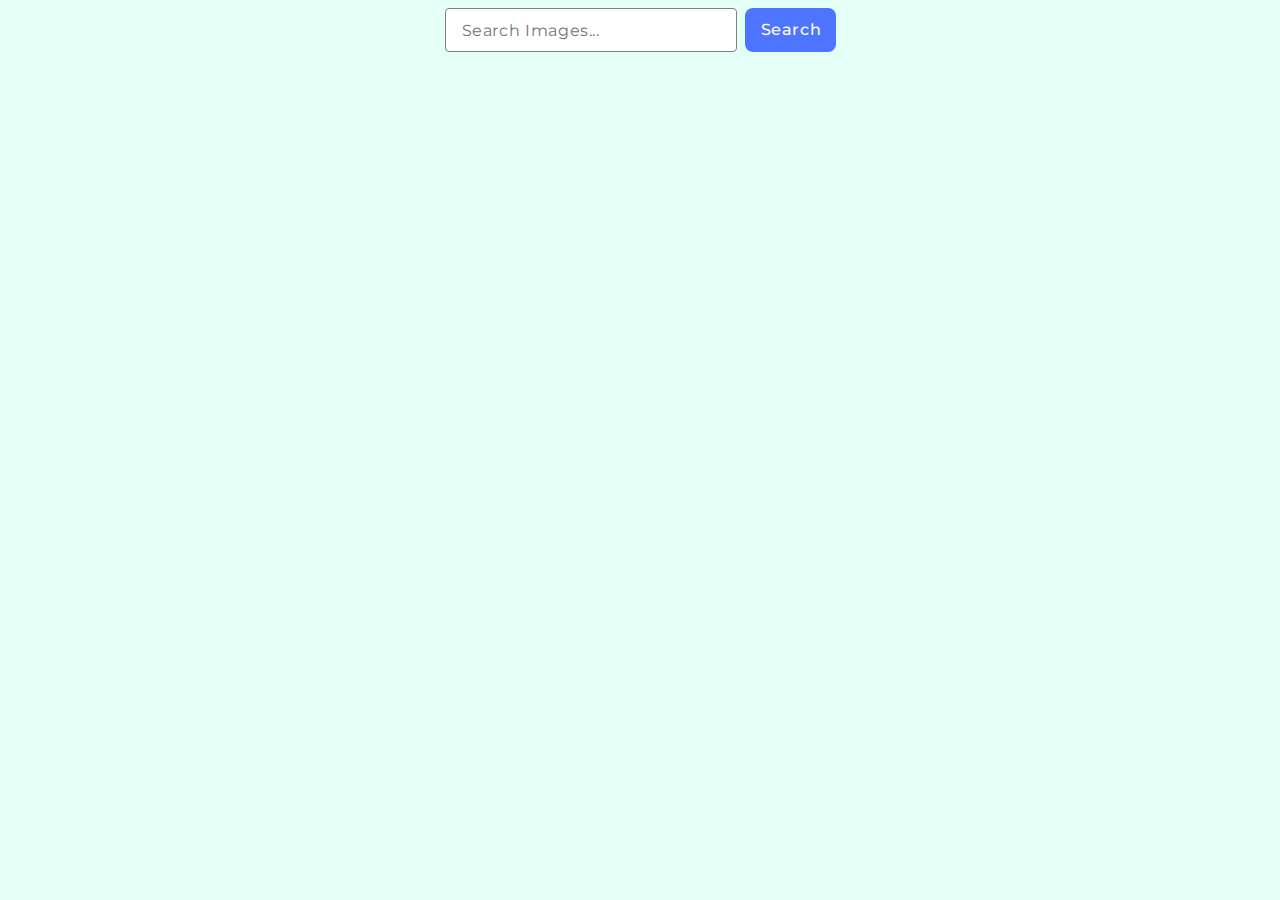
<file: src/index.html>
<!DOCTYPE html>
<html lang="en">
  <head>
    <meta charset="UTF-8" />
    <link rel="icon" type="image/svg+xml" href="/favicon.svg" />
    <meta name="viewport" content="width=device-width, initial-scale=1.0" />
    <title>goit-advancedjs-hw-03</title>
    <link
      href="https://fonts.googleapis.com/css2?family=Montserrat:ital,wght@0,100..900;1,100..900&display=swap"
      rel="stylesheet"
    />
    <link rel="stylesheet" href="./css/styles.css" />
  </head>
  <body>
    <form class="form">
      <input
        class="form-text"
        type="text"
        name="search"
        autocomplete="off"
        placeholder="Search Images..."
      />
      <button class="btn-submit" type="submit">Search</button>
    </form>
    <span class="loader is-hidden"></span>
    <ul class="gallery"></ul>
    <script src="./main.js" type="module" defer></script>
  </body>
</html>
</file>
<file: src/css/styles.css>
ul,
ol,
p,
h1,
h2,
h3,
h4,
h5,
h6 {
  padding: 0;
  margin: 0;
}

body {
  background-color: rgb(228, 255, 245);
}

ul,
ol {
  list-style: none;
}

:root {
  --font-family: 'Montserrat', sans-serif;
}

img {
  display: block;
  max-width: 100%;
  height: auto;
  object-fit: cover;
  object-position: bottom;
}
a {
  display: block;
  height: 100%;
}

.gallery {
  display: flex;
  flex-wrap: wrap;
  column-gap: 24px;
  row-gap: 24px;
  justify-content: center;
}

.gallery-info-title {
  text-transform: capitalize;
  font-family: var(--font-family);
  font-weight: 600;
  font-size: 12px;
  line-height: 1.33;
  letter-spacing: 0.04em;
  color: #2e2f42;
}

.gallery-link {
  text-decoration: none;
}

.img-wrap {
  width: 360px;
  height: 200px;
}

.img-wrap img {
  width: 100%;
  height: 100%;
  object-fit: cover;
}

.gallery-info-text {
  font-family: var(--font-family);
  font-weight: 400;
  font-size: 12px;
  line-height: 2;
  letter-spacing: 0.04em;
  color: #2e2f42;
}

.gallery-wrap-info {
  display: flex;
  gap: 25px;
  justify-content: center;
  align-items: center;
  padding: 4px 20px;
  width: 318px;
  height: 48px;
  background-color: #fff;
  border-bottom: 1px solid #808080;
  border-left: 1px solid #808080;
  border-right: 1px solid #808080;
}

.second-wrap-info {
  display: flex;
  flex-direction: column;
  align-items: center;
}

.form-text {
  font-family: var(--font-family);
  font-weight: 400;
  font-size: 16px;
  padding-left: 16px;
  line-height: 1.5;
  letter-spacing: 0.04em;
  color: #808080;
  border: 1px solid #808080;
  border-radius: 4px;
  width: 272px;
  height: 40px;
}

.form-text:hover,
.form-text:focus {
  border-color: #000;
}

.form {
  display: flex;
  gap: 8px;
  justify-content: center;
  margin-bottom: 32px;
}

.form-text:not(:placeholder-shown) {
  border-color: #4e75ff;
}

.btn-submit {
  font-family: var(--font-family);
  font-weight: 500;
  font-size: 16px;
  line-height: 1.5;
  letter-spacing: 0.04em;
  color: #fff;
  cursor: pointer;
  border-radius: 8px;
  padding: 8px 16px;
  width: 91px;
  height: 44px;
  background-color: #4e75ff;
  border: none;
}

.btn-submit:hover,
.btn-submit:focus {
  background-color: #6c8cff;
}

.loader {
  width: 48px;
  height: 48px;
  border-width: 3px;
  border-style: dashed solid solid dotted;
  border-color: #ff3d00 #ff3d00 transparent #ff3d00;
  border-radius: 50%;
  display: block;
  margin: 100px auto;
  position: relative;
  box-sizing: border-box;
  animation: rotation 1s linear infinite;
}
.loader::after {
  content: '';
  box-sizing: border-box;
  position: absolute;
  left: 20px;
  top: 31px;
  border: 10px solid transparent;
  border-right-color: #ff3d00;
  transform: rotate(-40deg);
}

@keyframes rotation {
  0% {
    transform: rotate(0deg);
  }
  100% {
    transform: rotate(360deg);
  }
}

.is-hidden {
  display: none;
}
</file>
